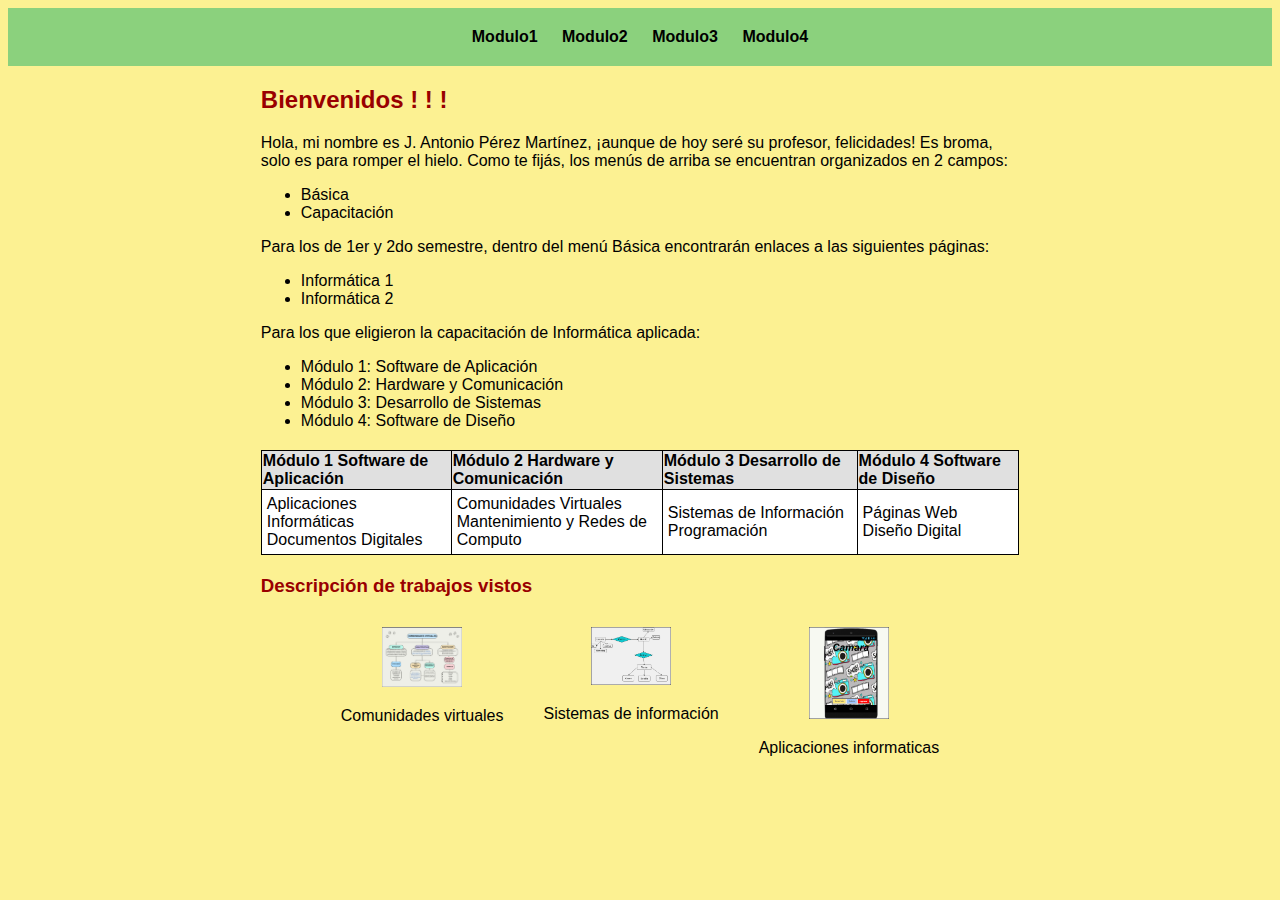
<file: index.html>
<!DOCTYPE html>
<html lang="es">
<head>
    <meta charset="UTF-8">
    <title>index</title>
    <style>
        body {
            background-color: #fcf192;
            font-family: Arial, sans-serif;
            text-align: center;
        }
        header {
            background-color: #8bd17d;
            padding: 10px;
        }
        nav {
            margin: 10px;
        }
        nav a {
            margin: 0 10px;
            text-decoration: none;
            color: black;
            font-weight: bold;
        }
        h1, h2, h3 {
            color: #990000;
        }
        .content {
            width: 60%;
            margin: 0 auto;
            text-align: left;
        }
        table {
            width: 100%;
            border-collapse: collapse;
            margin: 20px auto;
            background-color: white;
        }
        table, th, td {
            border: 1px solid black;
        }
        th {
            background-color: #e0e0e0;
        }
        td {
            padding: 5px;
        }
        .tools {
            display: flex;
            justify-content: center;
            gap: 40px;
            margin: 30px;
        }
        .tool {
            text-align: center;
        }
        .tool img {
            width: 80px;
        }
        footer {
            margin-top: 30px;
            font-weight: bold;
        }
        .menu-container {
        background-color: #8bd17d;
        padding: 20px;
        border-radius: 10px;
        width: max-content;
        margin: 0 auto;
    }

    .menu {
        display: flex;
        gap: 30px;
        justify-content: center;
    }

    .dropdown {
        position: relative;
    }

    .dropbtn {
        background-color: transparent;
        color: black;
        font-weight: bold;
        border: none;
        cursor: pointer;
        padding: 10px 20px;
        font-size: 16px;
    }

    .dropbtn.active {
        background-color: #3d2a1b;
        color: white;
        border-radius: 40px;
    }

    .dropdown-content {
        display: none;
        position: absolute;
        top: 100%;
        left: 0;
        background-color: white;
        min-width: 150px;
        box-shadow: 0px 8px 16px rgba(0,0,0,0.2);
        z-index: 1;
        padding: 10px;
        border-radius: 0 0 10px 10px;
    }

    .dropdown-content a {
        color: black;
        padding: 5px 0;
        text-decoration: none;
        display: block;
    }

    .dropdown:hover .dropdown-content {
        display: block;
    }
    </style>
</head>
<body>
    <header>
        <nav>
            <a href="modulo1.html">Modulo1</a>
            <a href="modulo2.html">Modulo2</a>
            <a href="modulo3.html">Modulo3</a>
            <a href="modulo4.html">Modulo4</a>
        </nav>
    </header>
    
    <div class="content">
        <h2>Bienvenidos ! ! !</h2>
        <p>
            Hola, mi nombre es J. Antonio Pérez Martínez, ¡aunque de hoy seré su profesor, felicidades!
            Es broma, solo es para romper el hielo. Como te fijás, los menús de arriba se encuentran organizados en 2 campos:
        </p>
        <ul>
            <li>Básica</li>
            <li>Capacitación</li>
        </ul>

        <p>Para los de 1er y 2do semestre, dentro del menú Básica encontrarán enlaces a las siguientes páginas:</p>
        <ul>
            <li>Informática 1</li>
            <li>Informática 2</li>
        </ul>

        <p>Para los que eligieron la capacitación de Informática aplicada:</p>
        <ul>
            <li>Módulo 1: Software de Aplicación</li>
            <li>Módulo 2: Hardware y Comunicación</li>
            <li>Módulo 3: Desarrollo de Sistemas</li>
            <li>Módulo 4: Software de Diseño</li>
        </ul>

        <table>
            <tr>
                <th>Módulo 1 Software de Aplicación</th>
                <th>Módulo 2 Hardware y Comunicación</th>
                <th>Módulo 3 Desarrollo de Sistemas</th>
                <th>Módulo 4 Software de Diseño</th>
            </tr>
            <tr>
                <td>Aplicaciones Informáticas<br>Documentos Digitales</td>
                <td>Comunidades Virtuales<br>Mantenimiento y Redes de Computo</td>
                <td>Sistemas de Información<br>Programación</td>
                <td>Páginas Web<br>Diseño Digital</td>
            </tr>
        </table>

        <h3>Descripción de trabajos vistos</h3>
        <div class="tools">
            <div class="tool">
                <img src="imgs/comu.png" alt="Comunidades virtuales">
                <p>Comunidades virtuales</p>
            </div>
            <div class="tool">
                <img src="imgs/mod.png" alt="sistemas">
                <p>Sistemas de información</p>
            </div>
            <div class="tool">
                <img src="imgs/cam.png" alt="apps">
                <p>Aplicaciones informaticas</p>
            </div>
        </div>

    </div>
   
</body>
</html>
</file>
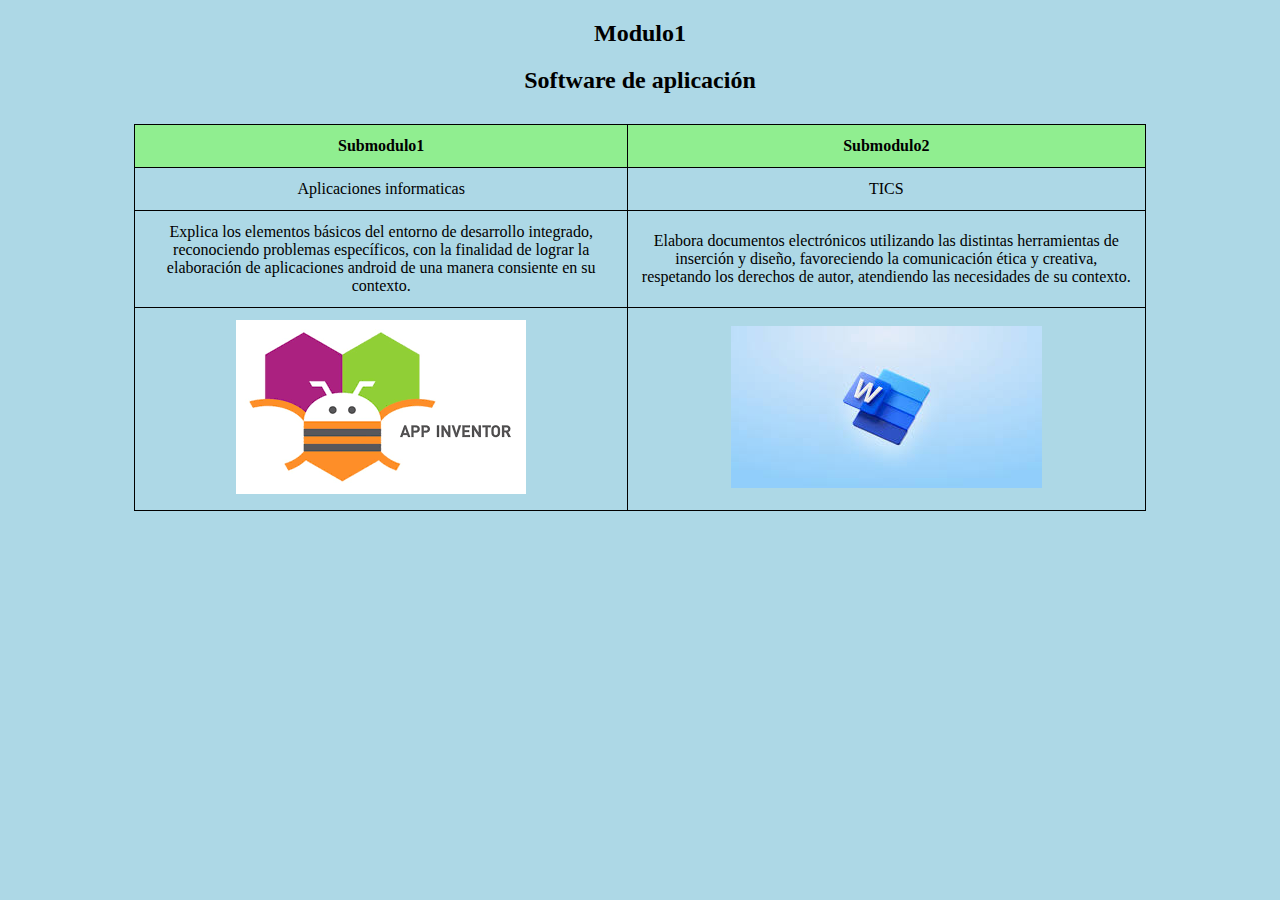
<file: modulo1.html>
<!DOCTYPE html>
<html lang="es">
<head>
  <meta charset="UTF-8">
  <title>Modulo1</title>
  <style>
    table {
      width: 80%;
      margin: 30px auto;
      border-collapse: collapse;
      text-align: center;
    }
    th, td {
      border: 1px solid #000;
      padding: 12px;
    }
    th {
      background-color: lightgreen;
    }
    body {
       background-color: lightblue;
    }
  </style>
</head>
<body>
  <h2 style="text-align: center;">  Modulo1</h2>
<h2 style="text-align: center;">  Software de aplicación</h2>
  <table>
    <tr>
      <th>Submodulo1</th>
      <th>Submodulo2</th>
    </tr>
    <tr>
      <td>Aplicaciones informaticas</td>
      <td>TICS</td>
    </tr>
    <tr>
      <td>Explica los elementos básicos del entorno de desarrollo integrado, reconociendo problemas específicos, con la finalidad de lograr la elaboración de aplicaciones android de una manera consiente en su contexto.</td>
      <td>Elabora documentos electrónicos utilizando las distintas herramientas de inserción y diseño, favoreciendo la comunicación ética y creativa, respetando los derechos de autor, atendiendo las necesidades de su contexto.</td>
    </tr>
    <tr>
        <td><img src="imgs/app.png"></td>
        <td><img src="imgs/wrd.png"></td>
      </tr>
   
</table>
</body>
</html>
</file>
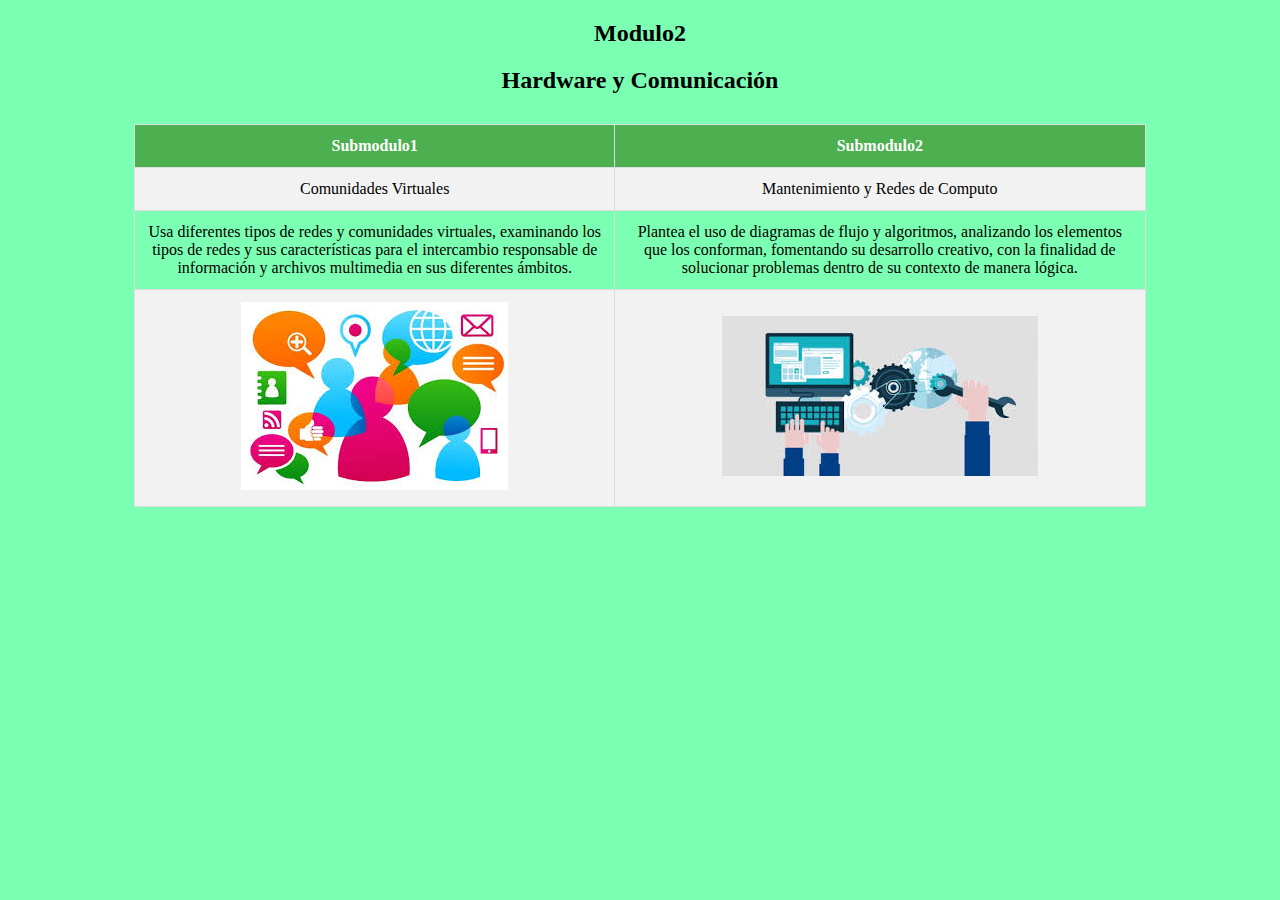
<file: modulo2.html>
<!DOCTYPE html>
<html lang="es">
<head>
  <meta charset="UTF-8">
  <title>Modulo2</title>
  <style>
    table {
      width: 80%;
      margin: 30px auto;
      border-collapse: collapse;
      text-align: center;
    }
    th, td {
      padding: 12px;
      border: 1px solid #ddd;
    }
    th {
      background-color: #4CAF50;
      color: white;
    }
    tr:nth-child(even) {
      background-color: #f2f2f2;
    }
    body {
      background-color: #7bffb3;
    }
  </style>
</head>
<body>
  <h2 style="text-align: center;">Modulo2</h2>
<h2 style="text-align: center;">  Hardware y Comunicación</h2>
  <table>
    <tr>
      <th>Submodulo1</th>
      <th>Submodulo2</th>
     
    </tr>
    <tr>
      <td>Comunidades Virtuales</td>
      <td>Mantenimiento y Redes de Computo</td>
      
    </tr>
    <tr>
      <td>Usa diferentes tipos de redes y comunidades virtuales, examinando los tipos de redes y sus características para el intercambio responsable de información y archivos multimedia en sus diferentes ámbitos.</td>
      <td>Plantea el uso de diagramas de flujo y algoritmos, analizando los elementos que los conforman, fomentando su desarrollo creativo, con la finalidad de solucionar problemas dentro de su contexto de manera lógica.</td>
     
    </tr>
    <tr>
      <td><img src="imgs/com.png"></td>
      <td><img src="imgs/man.png"></td>
    </tr>
  </table>
</body>
</html>
</file>
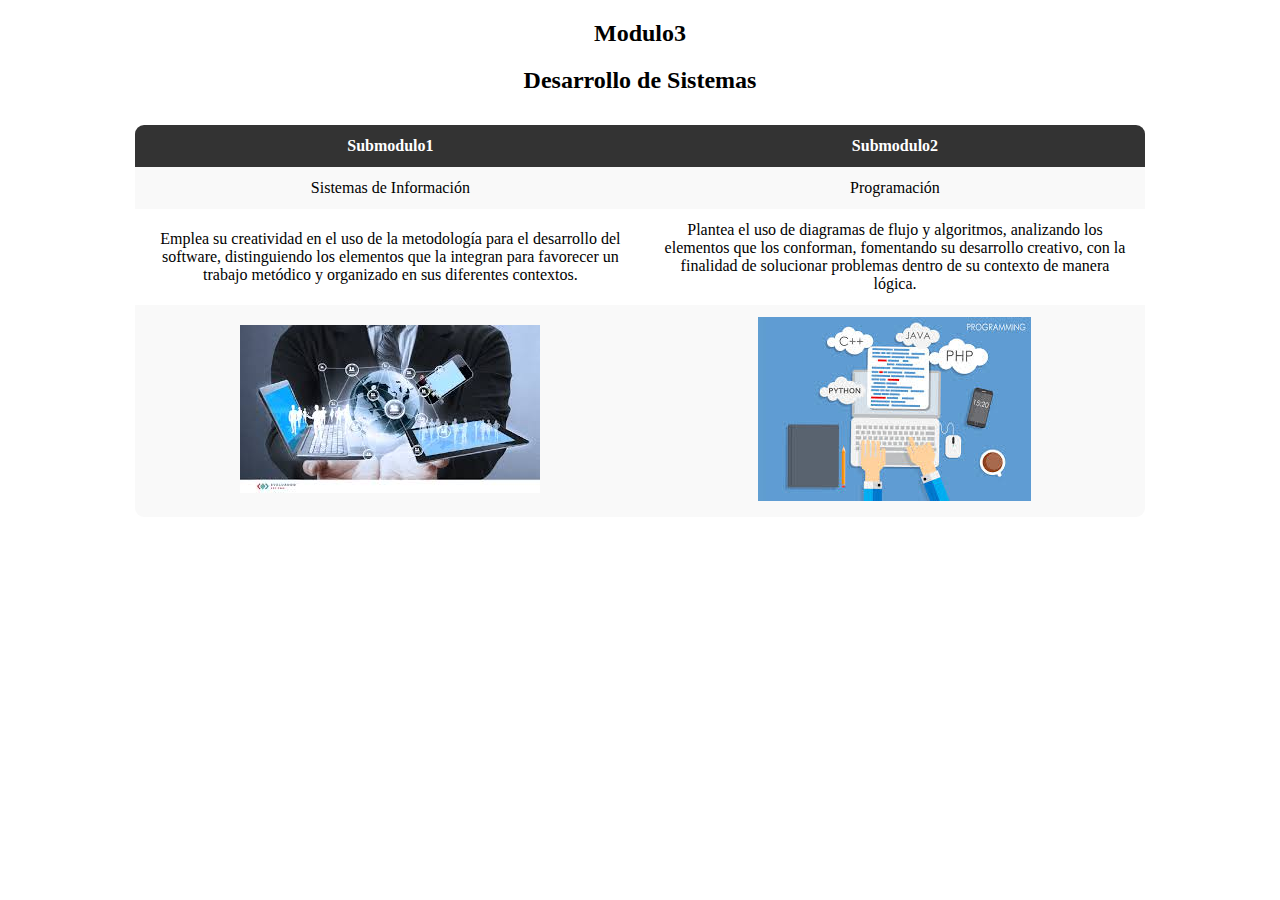
<file: modulo3.html>
<!DOCTYPE html>
<html lang="es">
<head>
  <meta charset="UTF-8">
  <title>Modulo3</title>
  <style>
    table {
      width: 80%;
      margin: 30px auto;
      border-collapse: collapse;
      border: 1px solid #ccc;
      border-radius: 10px;
      overflow: hidden;
      text-align: center;
    }
    th {
      background-color: #333;
      color: #fff;
      padding: 12px;
    }
    td {
      padding: 12px;
    }
    tr:nth-child(even) {
      background-color: #f9f9f9;
    }
  </style>
</head>
<body>
  <h2 style="text-align: center;">Modulo3</h2>
  <h2 style="text-align: center;">  Desarrollo de Sistemas</h2>

  <table>
    <tr>
      <th>Submodulo1</th>
      <th>Submodulo2</th>
      
    </tr>
    <tr>
      <td>Sistemas de Información</td>
      <td>Programación</td>
      
    </tr>
    <tr>
      <td>Emplea su creatividad en el uso de la metodología para el desarrollo del software, distinguiendo los elementos que la integran para favorecer un trabajo metódico y organizado en sus diferentes contextos.</td>
      <td>Plantea el uso de diagramas de flujo y algoritmos, analizando los elementos que los conforman, fomentando su desarrollo creativo, con la finalidad de solucionar problemas dentro de su contexto de manera lógica.</td>
    
    </tr>
    <tr>
      <td><img src="imgs/sis.png"></td>
      <td><img src="imgs/pro.png"></td>
    </tr>
  </table>
</body>
</html>
</file>
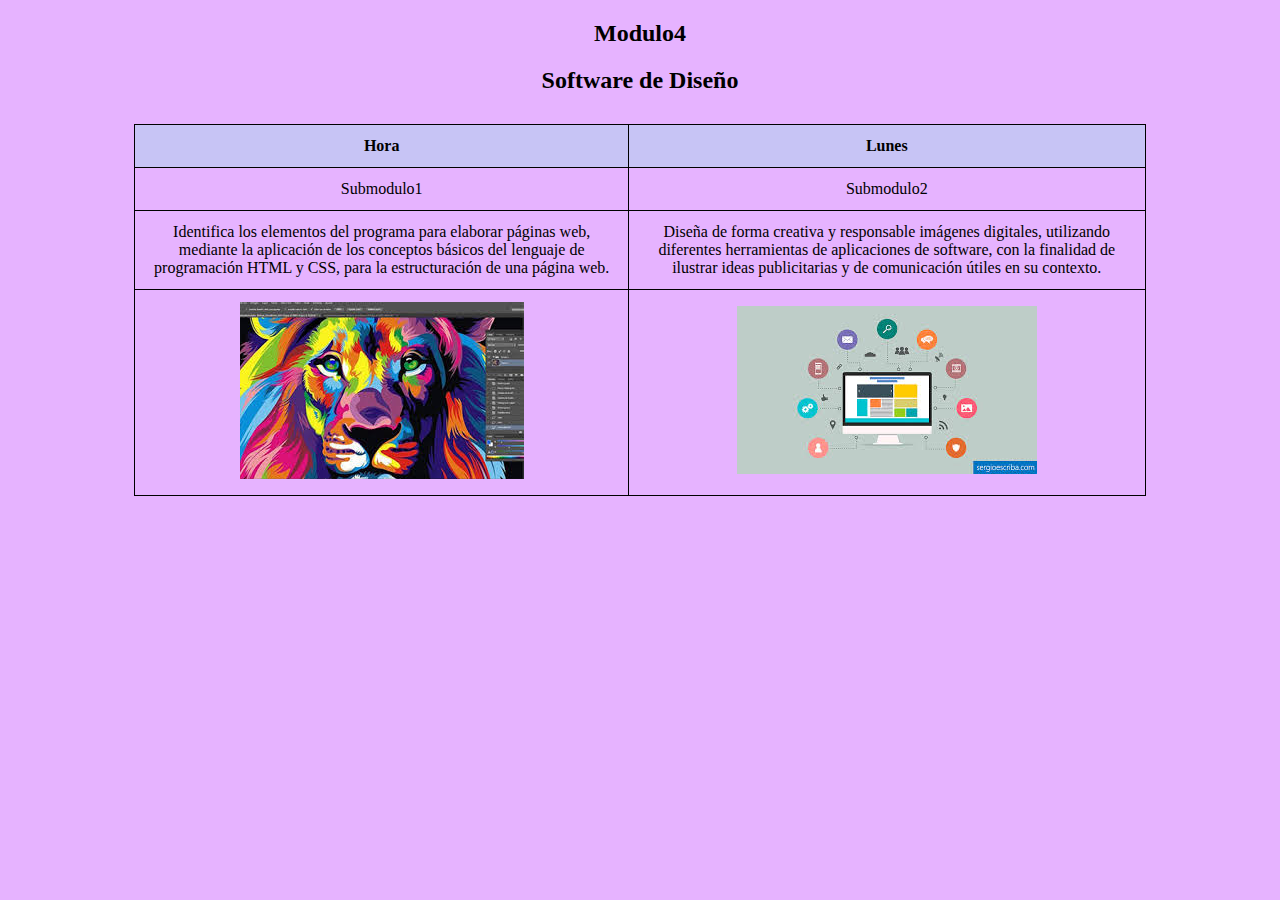
<file: modulo4.html>
<!DOCTYPE html>
<html lang="es">
<head>
  <meta charset="UTF-8">
  <title>Modulo4</title>
  <style>
    table {
      width: 80%;
      margin: 30px auto;
      border-collapse: collapse;
      text-align: center;
    }
    th, td {
      border: 1px solid #000;
      padding: 12px;
    }
    th {
      background-color: #c7c4f5;
    }
    body{
      background-color: #e6b3ff;
    }
  </style>
</head>
<body>
  <h2 style="text-align: center;">Modulo4</h2>
  <h2 style="text-align: center;">  Software de Diseño</h2>

  <table>
    <tr>
      <th>Hora</th>
      <th>Lunes</th>
    </tr>
    <tr>
      <td>Submodulo1</td>
      <td>Submodulo2</td>
    </tr>
    <tr>
      <td>Identifica los elementos del programa para elaborar páginas web, mediante la aplicación de los conceptos básicos del lenguaje de programación HTML y CSS, para la estructuración de una página web.
</td>
      <td>Diseña de forma creativa y responsable imágenes digitales, utilizando diferentes herramientas de aplicaciones de software, con la finalidad de ilustrar ideas publicitarias y de comunicación útiles en su contexto.
</td>
    </tr>
    <tr>
      <td><img src="imgs/dis.png"></td>
      <td><img src="imgs/pw.png"></td>
    </tr>
  </table>
</body>
</html>
</file>
